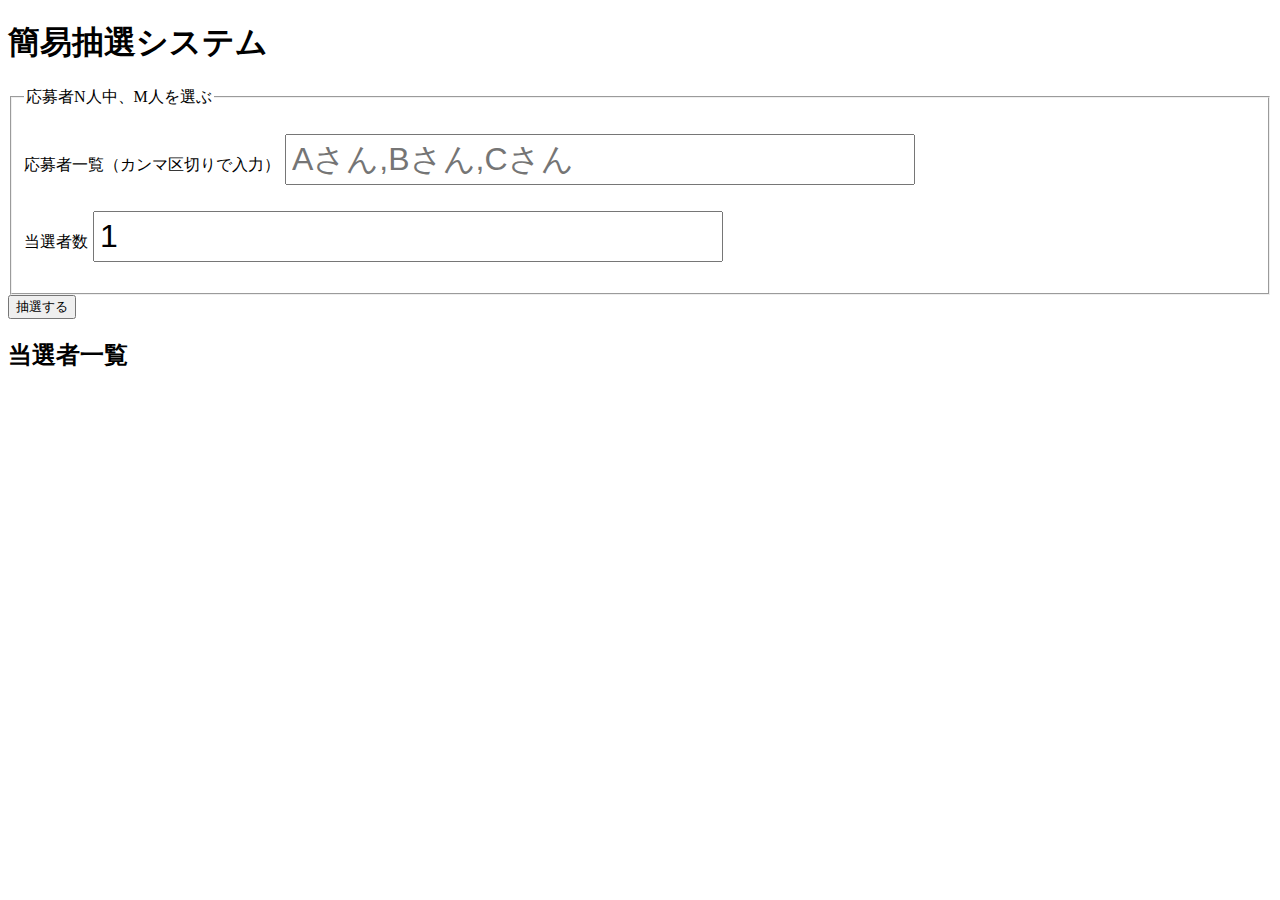
<file: js-training-1/index.html>
<!DOCTYPE html>
<html lang="en">
<head>
    <meta charset="UTF-8">
    <title>簡易抽選システム</title>
    <style>
        input {
            width: 50%;
            padding: 5px;
            margin: 5px;
            font-size: 2em;
        }
    </style>
</head>
<body>
<h1>簡易抽選システム</h1>
<ul id="alert"></ul>

<form name="form1" onsubmit="chooseMember();return false;">
    <fieldset>
        <legend>応募者N人中、M人を選ぶ</legend>
        <p><label>応募者一覧（カンマ区切りで入力）<input type="text" name="names" placeholder="Aさん,Bさん,Cさん" required></label></p>
        <p><label>当選者数<input type="number" name="num" min="1" value="1" required></label></p>

    </fieldset>
    <button type="submit" id="submit">抽選する</button>
</form>

<div>
    <h2>当選者一覧</h2>
    <div id="js-list"></div>
</div>
<script type="text/javascript" src="script.js"></script>
</body>
</html>
</file>
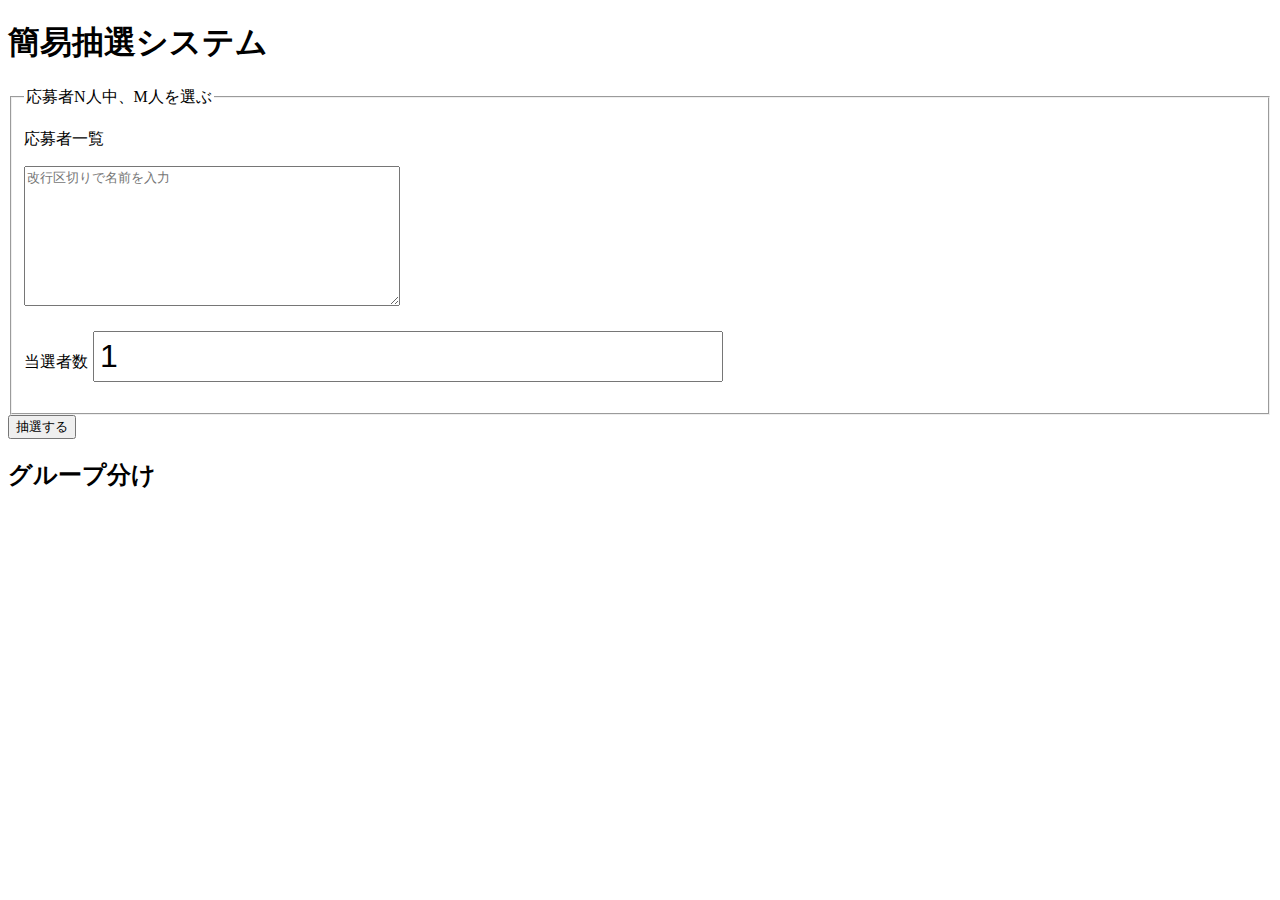
<file: js-training-2/index.html>
<!DOCTYPE html>
<html lang="ja">
<head>
    <meta charset="UTF-8">
    <title>簡易抽選システム</title>
    <link rel="stylesheet" href="style.css">
</head>
<body>
<h1>簡易抽選システム</h1>
<ul id="alert"></ul>

<form name="form1" onsubmit="chooseMember();return false;">
    <fieldset>
        <legend>応募者N人中、M人を選ぶ</legend>
        <p><label>応募者一覧</label></p>
        <textarea name="names" placeholder="改行区切りで名前を入力" required></textarea>
        <p><label>当選者数<input type="number" name="num" min="1" value="1" required></label></p>

    </fieldset>
    <button type="submit" id="submit">抽選する</button>
</form>

<div>
    <h2>グループ分け</h2>
    <div id="js-list"></div>
</div>
<script type="text/javascript" src="script.js"></script>
</body>
</html>
</file>
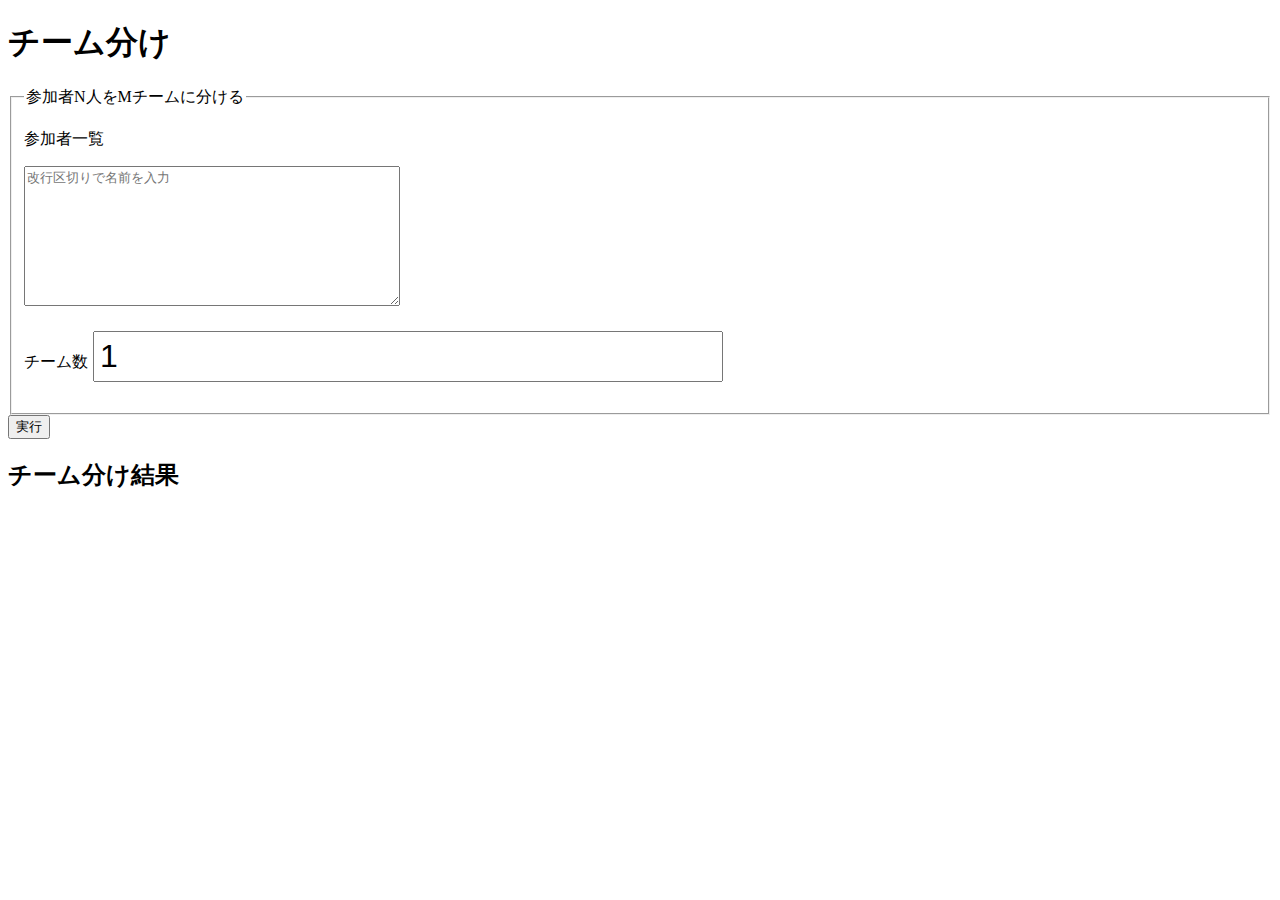
<file: js-training-2/team1/index.html>
<!DOCTYPE html>
<html lang="ja">
<head>
    <meta charset="UTF-8">
    <title>チーム分け</title>
    <link rel="stylesheet" href="style.css">
</head>
<body>
<h1>チーム分け</h1>
<ul id="alert"></ul>

<form name="form1" onsubmit="chooseMember();return false;">
    <fieldset>
        <legend id="sub_title">参加者N人をMチームに分ける</legend>
        <p><label>参加者一覧</label></p>
        <textarea name="participant" placeholder="改行区切りで名前を入力" required></textarea>
        <p><label>チーム数<input type="number" name="team" min="1" value="1" required></label></p>

    </fieldset>
    <button type="submit" id="submit">実行</button>
</form>

<div>
    <h2>チーム分け結果</h2>
    <div id="js-list"></div>
</div>
<script type="text/javascript" src="script.js"></script>
</body>
</html>
</file>
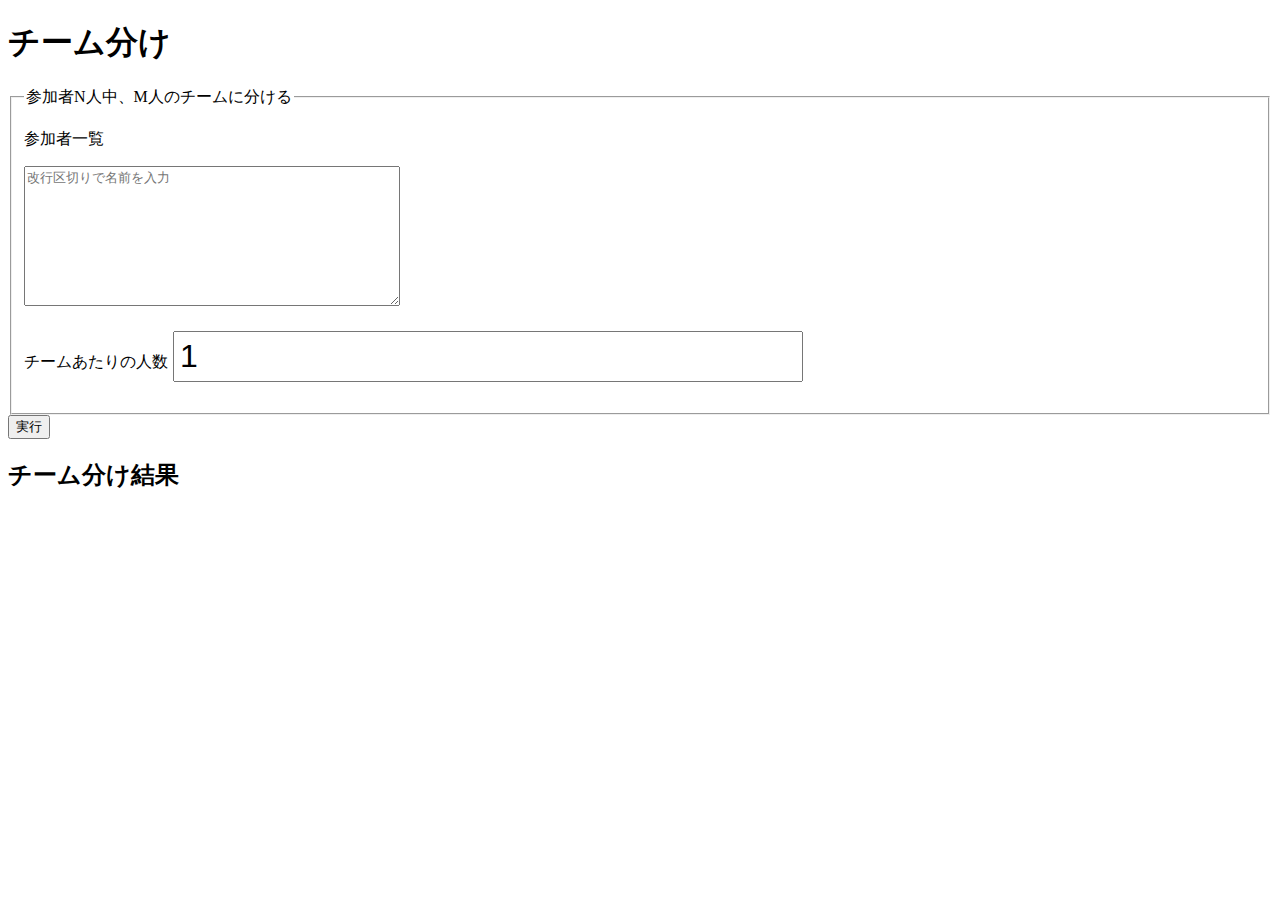
<file: js-training-2/team2/index.html>
<!DOCTYPE html>
<html lang="ja">
<head>
    <meta charset="UTF-8">
    <title>チーム分け</title>
    <link rel="stylesheet" href="style.css">
</head>
<body>
<h1>チーム分け</h1>
<ul id="alert"></ul>

<form name="form1" onsubmit="chooseMember();return false;">
    <fieldset>
        <legend>参加者N人中、M人のチームに分ける</legend>
        <p><label>参加者一覧</label></p>
        <textarea name="names" placeholder="改行区切りで名前を入力" required></textarea>
        <p><label>チームあたりの人数<input type="number" name="num" min="1" value="1" required></label></p>

    </fieldset>
    <button type="submit" id="submit">実行</button>
</form>

<div>
    <h2>チーム分け結果</h2>
    <div id="js-list"></div>
</div>
<script type="text/javascript" src="script.js"></script>
</body>
</html>
</file>
<file: js-training-2/style.css>
input {
  width: 50%;
  padding: 5px;
  margin: 5px;
  font-size: 2em;
}

textarea {
  width: 30%;
  height: 10em;
}
</file>
<file: js-training-2/team1/style.css>
input {
  font-size: 2em;
  width: 50%;
  margin: 5px;
  padding: 5px;
}

textarea {
  width: 30%;
  height: 10em;
}

#alert {
  color: red;
}
</file>
<file: js-training-2/team2/style.css>
input {
  width: 50%;
  padding: 5px;
  margin: 5px;
  font-size: 2em;
}

textarea {
  width: 30%;
  height: 10em;
}
</file>
